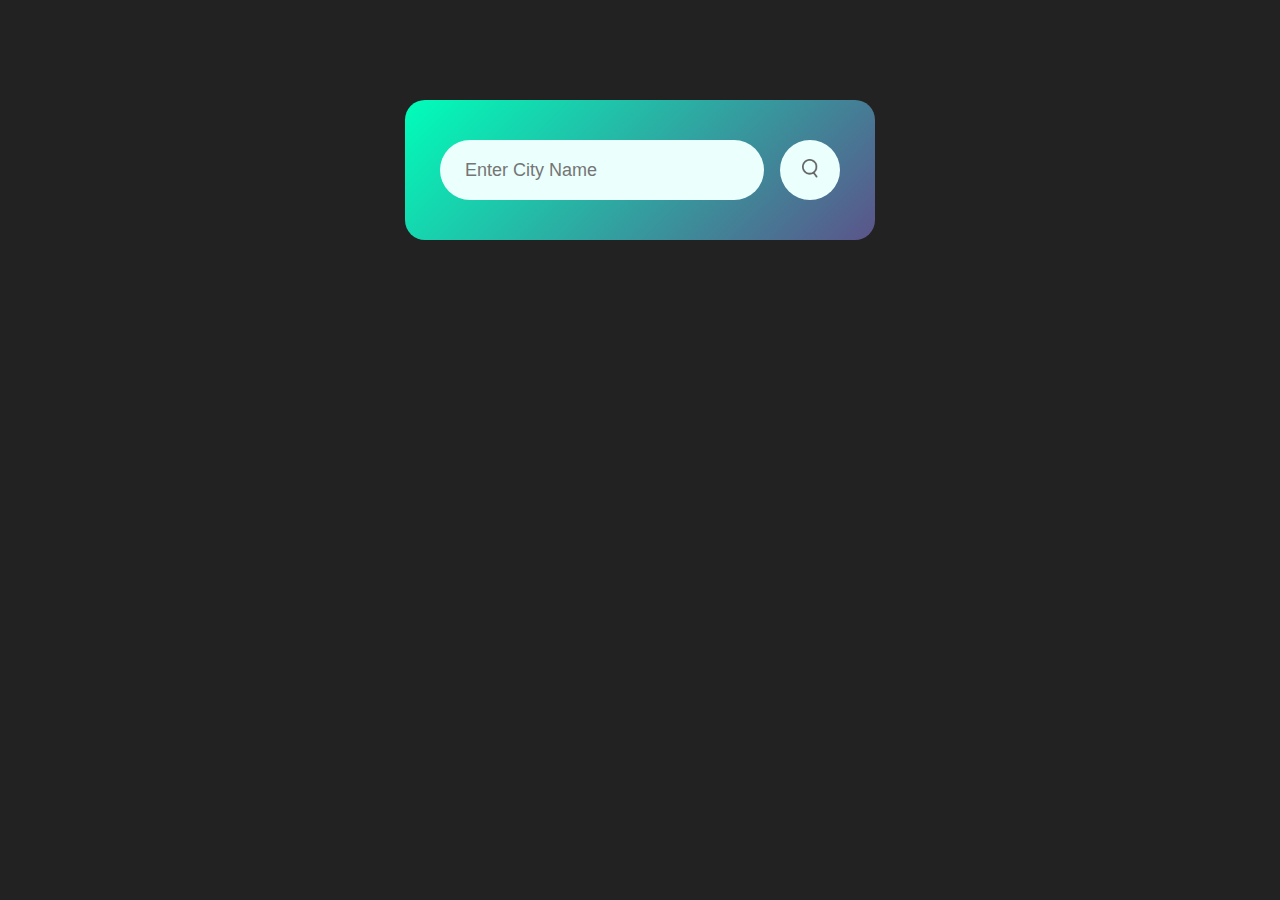
<file: Portfolio/WeatherApp/weatherApp.html>
<!DOCTYPE html>
<html lang="en">

<head>
    <meta charset="UTF-8">
    <meta name="viewport" content="width=device-width, initial-scale=1.0">
    <title>Weather App</title>
    <link rel="stylesheet" href="weatherApp.css">
</head>

<body>
    <div class="card">
        <div class="search">
            <input type="text" placeholder="Enter City Name" spellcheck="false">
            <button><img src="weather-app-img/images/search.png" alt=""></button>
        </div>
        <div class="error">
            <p>Invalid City Name</p>
        </div>
        <div class="weather">
            <img src="weather-app-img/images/rain.png" class="weather-icon" alt="">
            <h1 class="temp">22°C</h1>
            <h2 class="city">Rethymno</h2>
            <div class="details">
                <div class="col">
                    <img src="weather-app-img/images/humidity.png" alt="">
                    <div>
                        <p class="humidity">50%</p>
                        <p>Humidity</p>
                    </div>
                </div>
                <div class="col">
                    <img src="weather-app-img/images/wind.png" alt="">
                    <div>
                        <p class="wind">15 km/h</p>
                        <p>Wind Speed</p>
                    </div>
                </div>
            </div>
        </div>
    </div>
    <script src="weatherApp.js"></script>
</body>

</html>
</file>
<file: Portfolio/WeatherApp/weatherApp.css>
*{
    margin: 0;
    padding: 0;
    font-family: 'Poppins', sans-serif;
    box-sizing: border-box;
}

body {
    background: #222;
}

.card {
    width: 90%;
    max-width: 470px;
    background: linear-gradient(135deg, #00feba, #5b548a);
    color: #fff;
    margin: 100px auto 0;
    border-radius: 20px;
    padding: 40px 35px;
    text-align: center;
}

.search {
    width: 100%;
    display: flex;
    align-items: center;
    justify-content: space-between;
}

.search input {
    border: 0;
    outline: 0;
    background: #ebfffc;
    color: #555;
    padding: 10px 25px;
    height: 60px;
    border-radius: 30px;
    flex: 1;
    margin-right: 16px;
    font-size: 18px;
}

.search button {
    border: 0;
    outline: 0;
    background: #ebfffc;
    border-radius: 50%;
    width: 60px;
    height: 60px;
    cursor: pointer;
}

.search button img{
    width: 16px;
}

.weather-icon {
    width: 170px;
    margin-top: 30px;
}

.weather h1 {
    font-size: 80px;
    font-weight: 500;
}

.weather h2 {
    font-size: 45px;
    font-weight: 400;
    margin-top: -10px;
}

.details {
    display: flex;
    align-items: center;
    justify-content: space-between;
    padding: 0 20px;
    margin-top: 50px;
}

.col {
    display: flex;
    align-items: center;
    text-align: left;
}

.col img {
    width: 40px;
    margin-right: 10px;
}

.humidity, .wind {
    font-size: 28px;
    margin-top: -6px;
}

.weather {
    display: none;
}

.error {
text-align: left;
margin-left: 10px;
font-size: 14px;
margin-top: 10px;
display: none;
}
</file>
